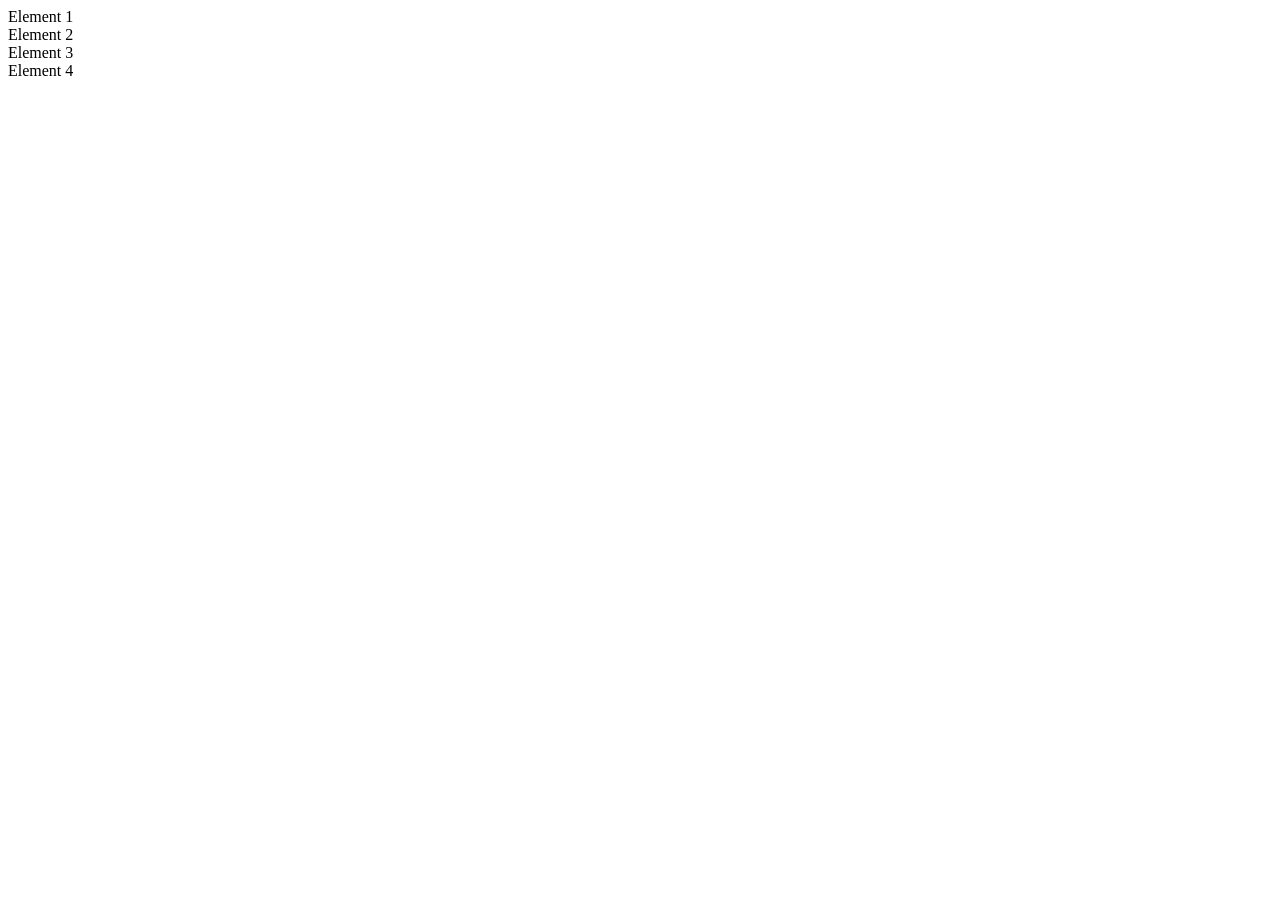
<file: seminars/seminar1/index.html>
<!DOCTYPE html>
<html lang="en">
<head>
    <meta charset="UTF-8">
    <meta name="viewport" content="width=device-width, initial-scale=1.0">
    <title>seminar1</title>
</head>
<body>
    <div>Element 1</div>
    <div data-active="true">Element 2</div>
    <div>Element 3</div>
    <div data-active="true">Element 4</div>
    
    <script src="./seminar1.js"></script>
</body>
</html>
</file>
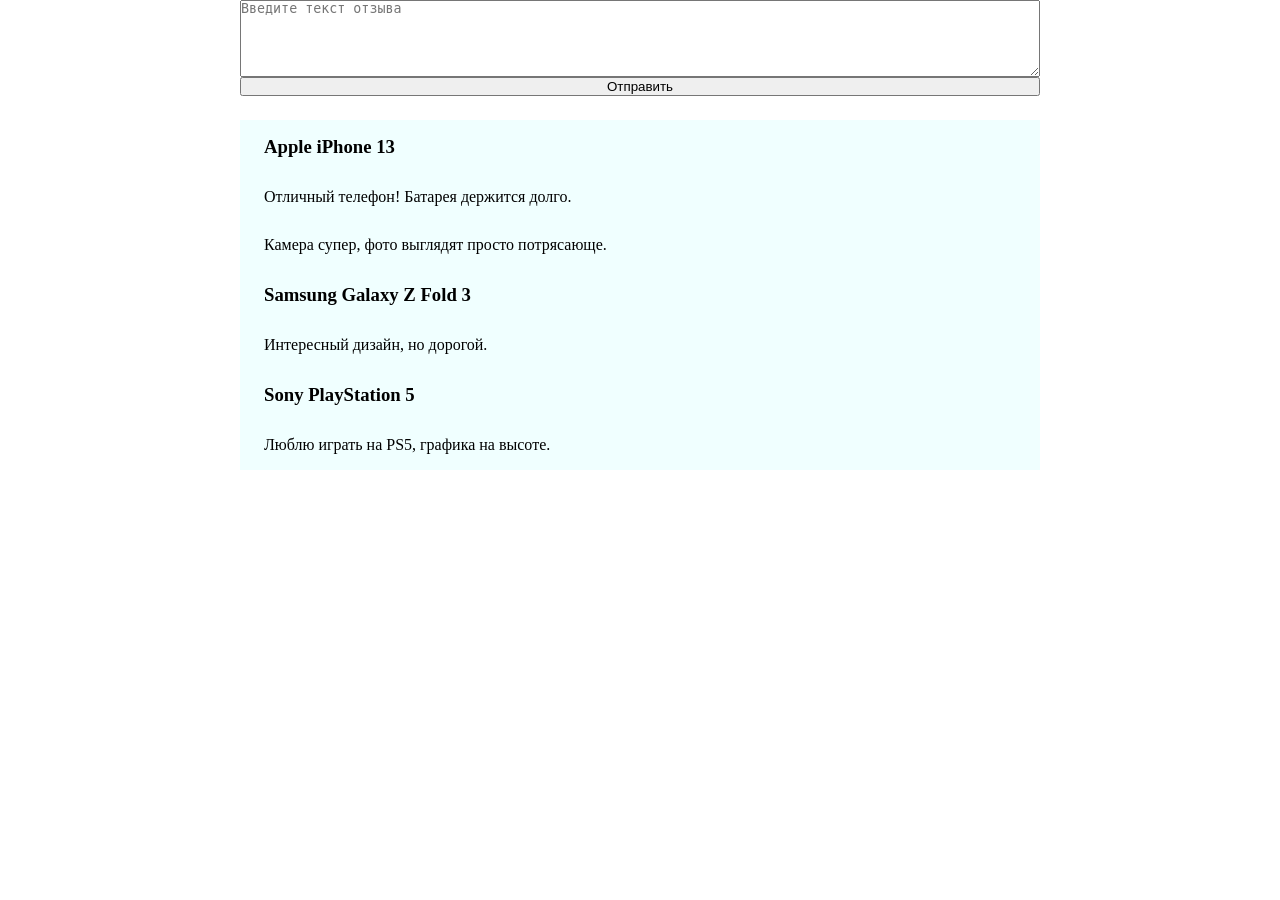
<file: homeworks/homework2/2.html>
<!DOCTYPE html>
<html lang="en">
<head>
    <meta charset="UTF-8">
    <meta name="viewport" content="width=device-width, initial-scale=1.0">
    <title>Task2</title>
    <link rel="stylesheet" href="2.css">
</head>
<body>
    <!-- <input type="text" class="user_input" placeholder="Введите текст отзыва"> -->
    <textarea class="user_input" placeholder="Введите текст отзыва" cols="30" rows="5"></textarea>
    <button class="send_btn">Отправить</button>
    <div class="reviews"></div>
    <div class="error_msg"></div>

    
    <script src="2.js"></script>
</body>
</html>
</file>
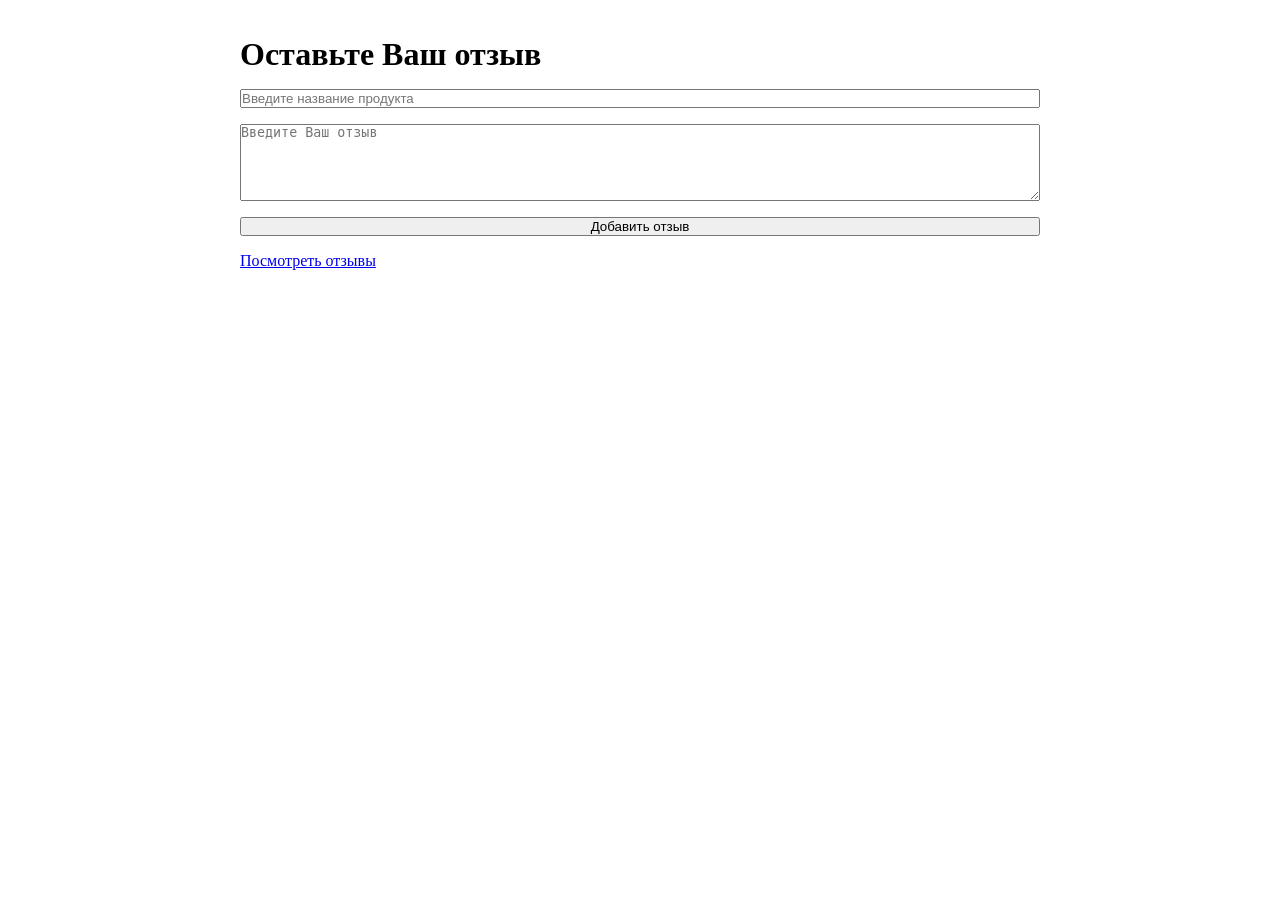
<file: homeworks/homework3/toaddreview.html>
<!DOCTYPE html>
<html lang="en">

<head>
    <meta charset="UTF-8">
    <meta name="viewport" content="width=device-width, initial-scale=1.0">
    <title>Add Review</title>
    <link rel="stylesheet" href="style.css">
</head>

<body>
    <form class="container center">
        <h1 class="title">Оставьте Ваш отзыв</h1>
        <input class="input-product" type="text" placeholder="Введите название продукта" required>
        <textarea class="user-review" rows="5" placeholder="Введите Ваш отзыв" required></textarea>
        <button class="add-review">Добавить отзыв</button>
        <a href="showReviews.html" class="link-review">Посмотреть отзывы</a>
        <div class="error-msg"></div>
    </form>

    <script>
        document.addEventListener('DOMContentLoaded', function () {
            const productInput = document.querySelector('.input-product');
            const reviewInput = document.querySelector('.user-review');
            const addBtn = document.querySelector('.add-review');
            const errorDiv = document.querySelector('.error-msg');
            
            addBtn.addEventListener('click', function () {
                const product = productInput.value;
                const review = reviewInput.value;
                console.log(product);
                console.log(review);
                
                if(product !== '' && review !== '') {
                    let reviews = JSON.parse(localStorage.getItem(product));
                    if (reviews === null) {
                        reviews = [];
                    }
                    reviews.push(review);
                    localStorage.setItem(product, JSON.stringify(reviews));
                } else {
                    errorDiv.textContent = 'Поля должны быть заполнены';
                }
            });
        });
    </script>
</body>

</html>
</file>
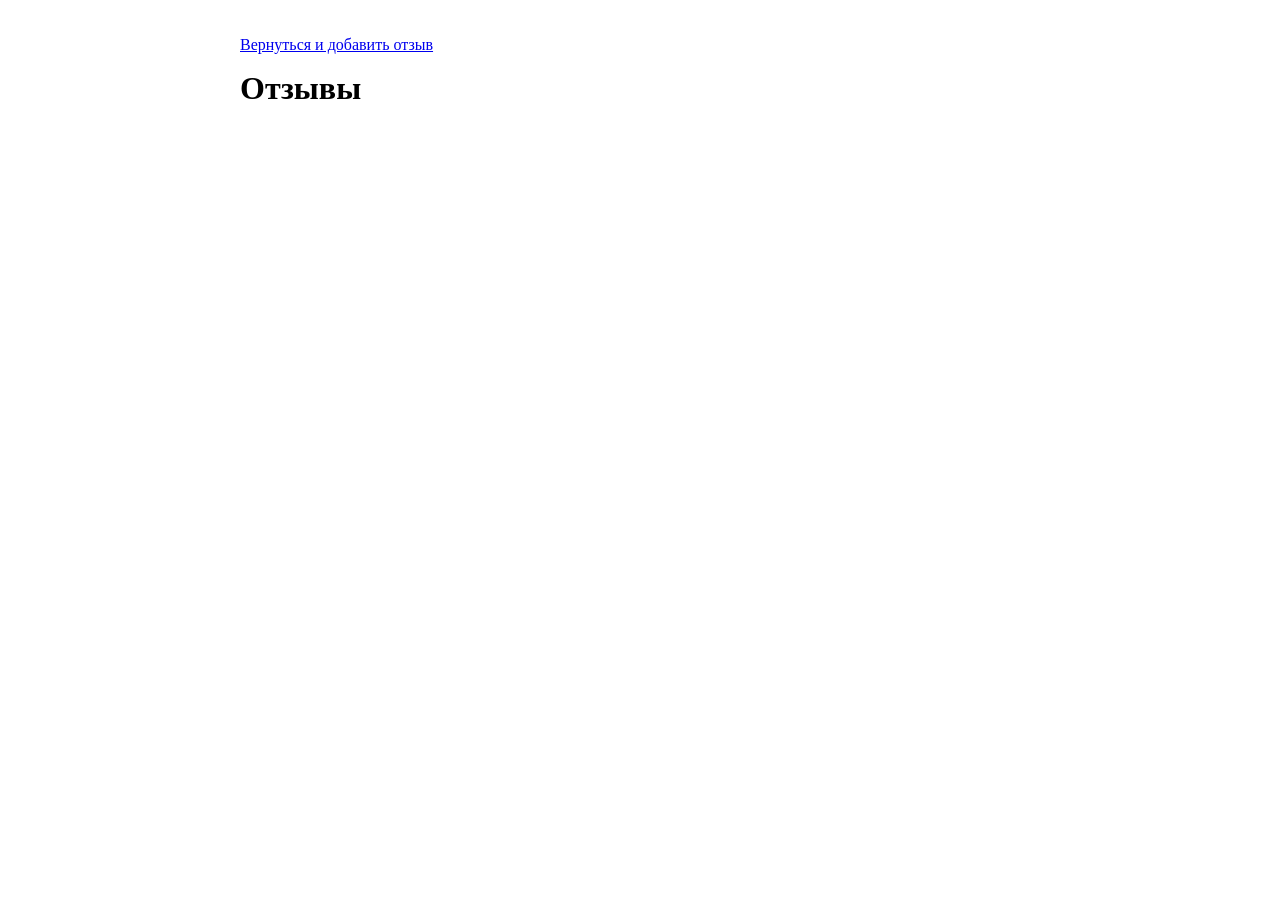
<file: homeworks/homework3/toshowreview.html>
<!DOCTYPE html>
<html lang="en">
  <head>
    <meta charset="UTF-8" />
    <meta name="viewport" content="width=device-width, initial-scale=1.0" />
    <title>Show Reviews</title>
    <link rel="stylesheet" href="style.css" />
  </head>

  <body>
    <div class="container center">
      <a href="addReview.html" class="link-main">Вернуться и добавить отзыв</a>
      <h1 class="title">Отзывы</h1>
      <div class="reviews"></div>
    </div>

    <script>
      const listProducts = document.querySelector(".reviews");

      for (let i = 0; i < localStorage.length; i++) {
        let product = localStorage.key(i);
        let reviewSet = JSON.parse(localStorage.getItem(product));

        //добавление списка продуктов
        const divProduct = document.createElement("div");
        listProducts.insertAdjacentElement("beforeend", divProduct);
        divProduct.insertAdjacentHTML(
          "beforeend",
          `<h2>${product} <button onclick="openReview(this)">показать отзывы</button> </h2>`
        );

        //Блок для отзывов
        const divReviews = document.createElement("div");
        divReviews.hidden = true;
        divProduct.insertAdjacentElement("beforeend", divReviews);

        
        reviewSet.forEach((element) => {
          const newReview = document.createElement("div");
          divReviews.insertAdjacentElement("beforeend", newReview);

          const reviewText = document.createElement("span");
          reviewText.textContent = element;
          newReview.insertAdjacentElement("beforeend", reviewText);

          //Удаление
          newReview.insertAdjacentElement(
            "beforeend",
            deleteReviewBtn(reviewText, reviewSet, product)
          );
        });
      }

      // Кнопка удаления отзыва
      function deleteReviewBtn(textReview, setReview, product) {
        const delBtn = document.createElement("button");
        delBtn.textContent = "Удалить";

        delBtn.addEventListener("click", () => {
          if (setReview.length > 1) {
            let indexItem = setReview.findIndex(
              (element) => element === textReview.textContent
            );
            setReview.splice(indexItem, 1);
            localStorage.setItem(product, JSON.stringify(setReview));
          } else {
            localStorage.removeItem(product);
            delBtn.parentElement.parentElement.parentElement.remove();
          }
          textReview.parentElement.remove();
          delBtn.remove();
        });

        return delBtn;
      }

      //Открыть/скрыть блок отзывов
      function openReview(elem) {
        let hiddenElement = elem.parentElement.parentElement.lastChild;
        if (hiddenElement.hidden) {
          hiddenElement.hidden = false;
          elem.textContent = "скрыть отзывы";
        } else {
          hiddenElement.hidden = true;
          elem.textContent = "показать отзывы";
        }
      }
    </script>
  </body>
</html>
</file>
<file: homeworks/homework2/2.css>
* {
    margin: 0;
    padding: 0;
    box-sizing: border-box;
}
body {
    width: 800px;
    margin: 0 auto;
    display: flex;
    flex-direction: column;
}

.send_btn {
    margin-bottom: 24px;
}

.reviews {
    padding: 16px 24px;
    display: flex;
    flex-direction: column;
    gap: 30px;
    background-color: azure;
}

.error_msg {
    color: red;
}
</file>
<file: homeworks/homework3/style.css>
* {
    margin: 0;
    padding: 0;
    box-sizing: border-box;
  }
  
  .center {
    width: 800px;
    margin: 0 auto;
  }
  
  .container {
    padding: 36px 0px 36px;
    display: flex;
    flex-direction: column;
    gap: 16px;
  }
  
  .reviews {
    display: flex;
    flex-direction: column;
    gap: 24px;
  }
  
  .error-msg {
    color: red;
    font-size: 32px;
  }
</file>
